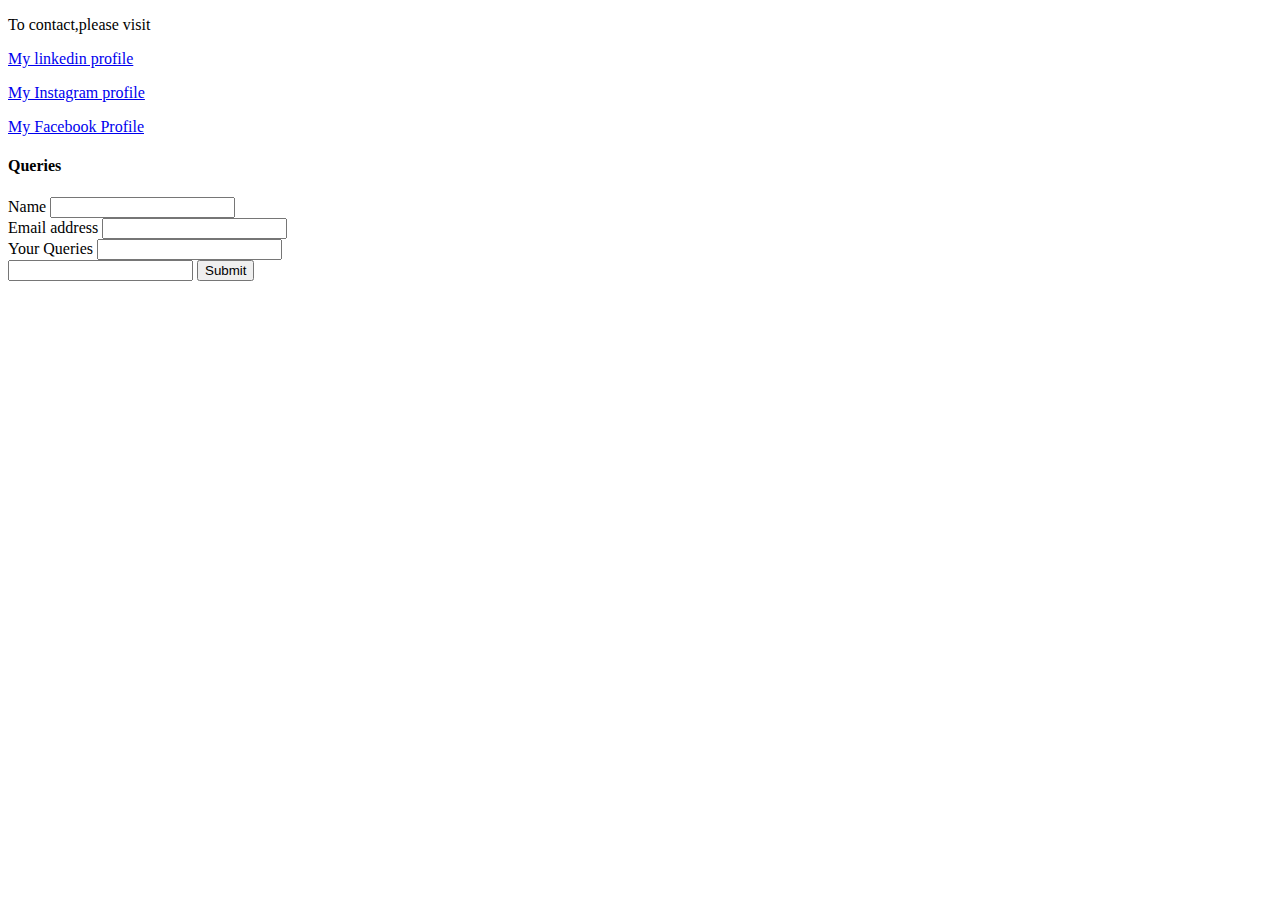
<file: Contact Details.html>
<!DOCTYPE html>
<html lang="en" dir="ltr">
  <head>
    <meta charset="utf-8">
    <title></title>
  </head>
  <body>
    <p>To contact,please visit</p>
    <p><a href="https://www.linkedin.com/feed/">My linkedin profile</a></p>
    <p><a href="https://www.instagram.com/nidhii0929/?hl=en">My Instagram profile</a></p>
    <p><a href="https://www.facebook.com/nidhi.sawarn.568/">My Facebook Profile</a></p>
    <h4>Queries</h4>
    <form class="" action="index.html" method="post">
      <label>Name</label>
      <input type="text" name="" value=""><br>
      <label>Email address</label>
      <input type="text" name="" value=""><br>
      <label">Your Queries</label>
      <input type="text" name="" value="">
      <br>
      <input type="text" name="" value="">
      <input type="submit" name="">



    </form>

  </body>
</html>
</file>
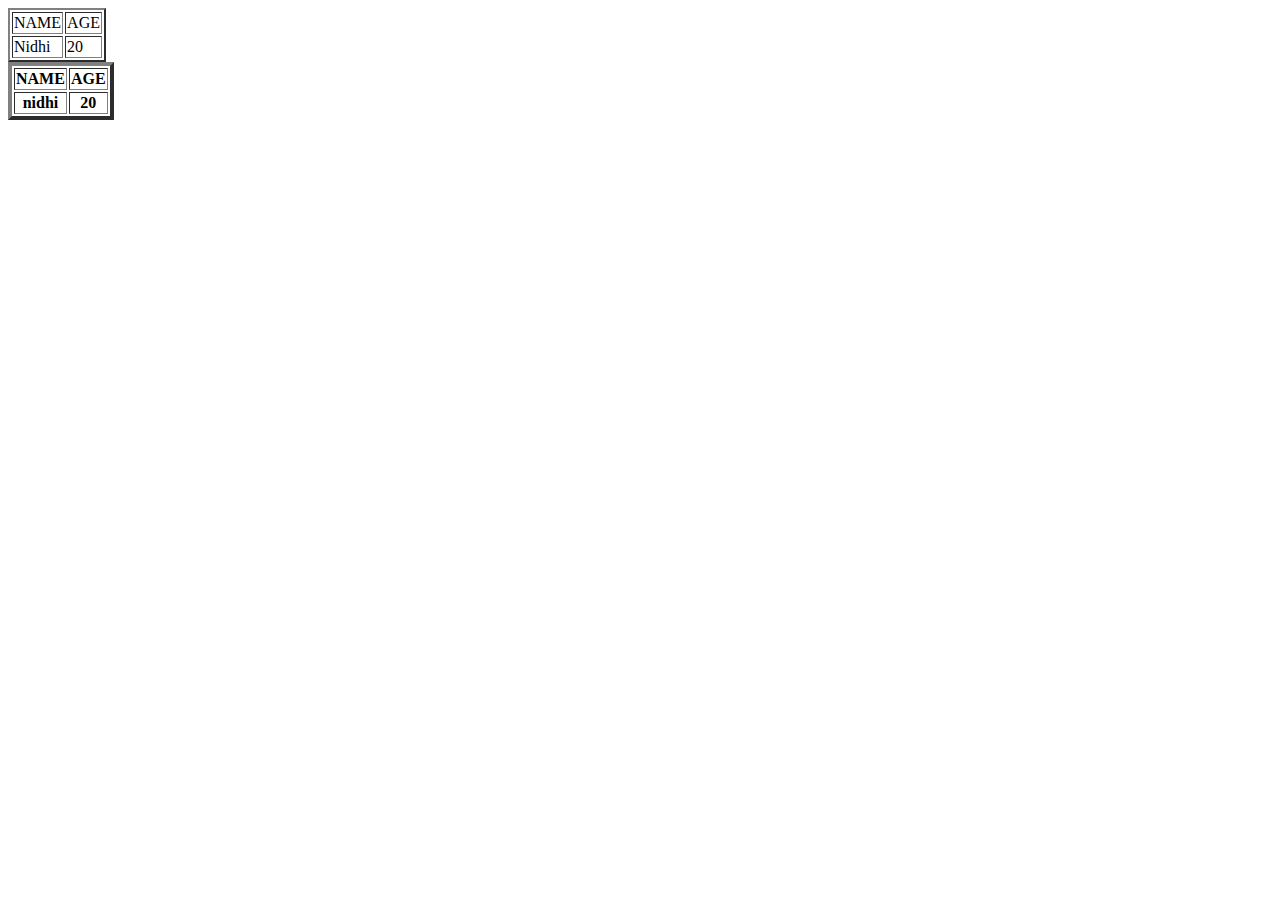
<file: tables.html>
<!DOCTYPE html>
<html lang="en" dir="ltr">
  <head>
    <meta charset="utf-8">
    <title></title>
  </head>
  <body>
    <table border="2">
        <tr>
          <td>NAME</td>
          <td>AGE</td>
        </tr>
        <tr>
          <td>Nidhi</td>
          <td>20</td>
        </tr>
    </table>
    <table border="4">
      <thead>
        <tr>
          <th>NAME</th>
          <th>AGE</th>
        </tr>
      </thead>
      <tbody>
        <tr>
          <th>nidhi</th>
          <th>20</th>
        </tr>
      </tbody>
    </table>

  </body>
</html>
</file>
